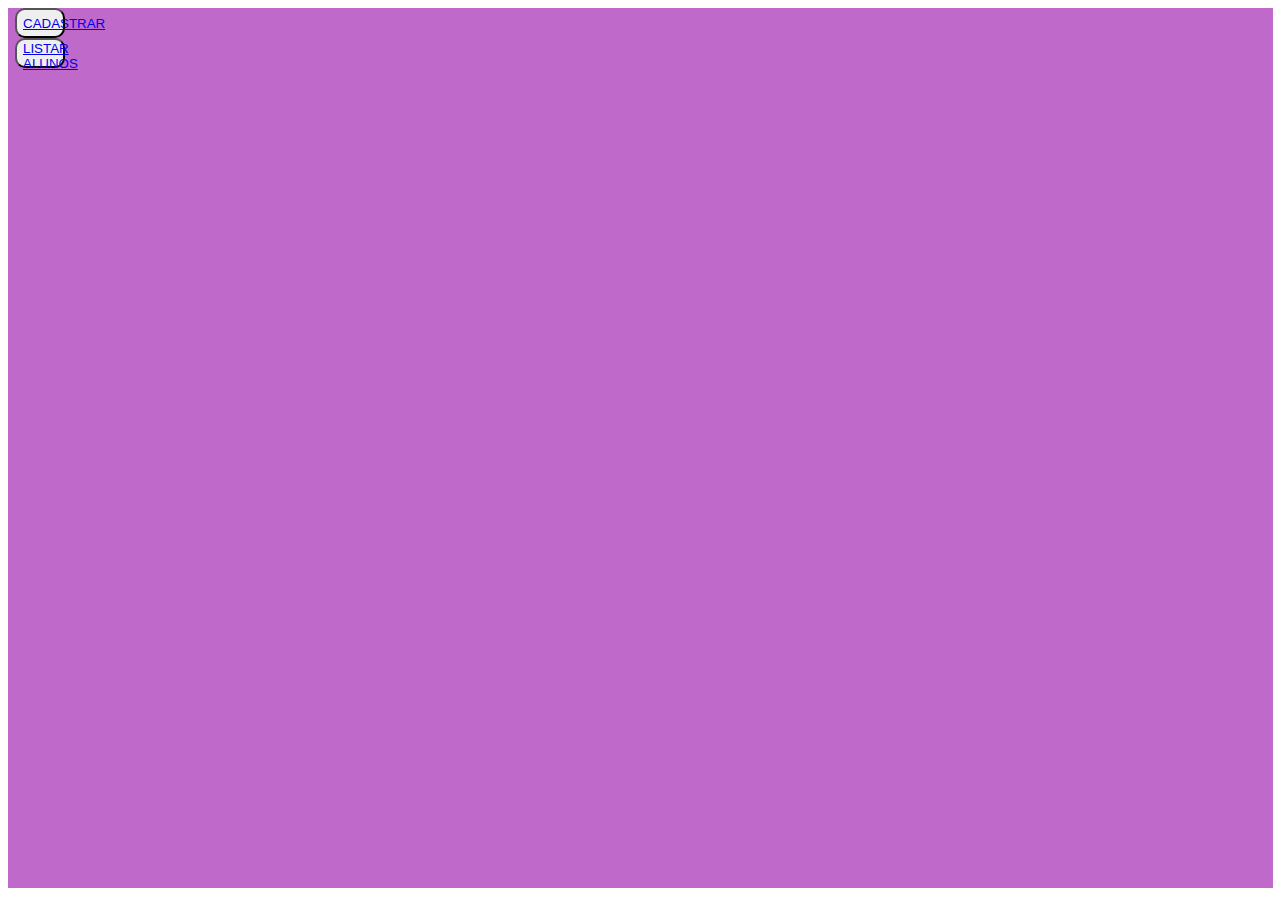
<file: index.html>
<!DOCTYPE html>
<html lang="pt-br">
<head>
    <meta charset="UTF-8">
    <link rel="stylesheet" href="styles.css">
    <meta name="viewport" content="width=device-width, initial-scale=1.0">
    
    <title>Lista</title>
</head>
<body>
    <div class="conteudo">
        <button class= "button"><a href="cadaluno.php">CADASTRAR</a></button>
        <button class= "button"><a href="listaaluno.php">LISTAR ALUNOS</a></button>
    </div>
</body>
</html>
</file>
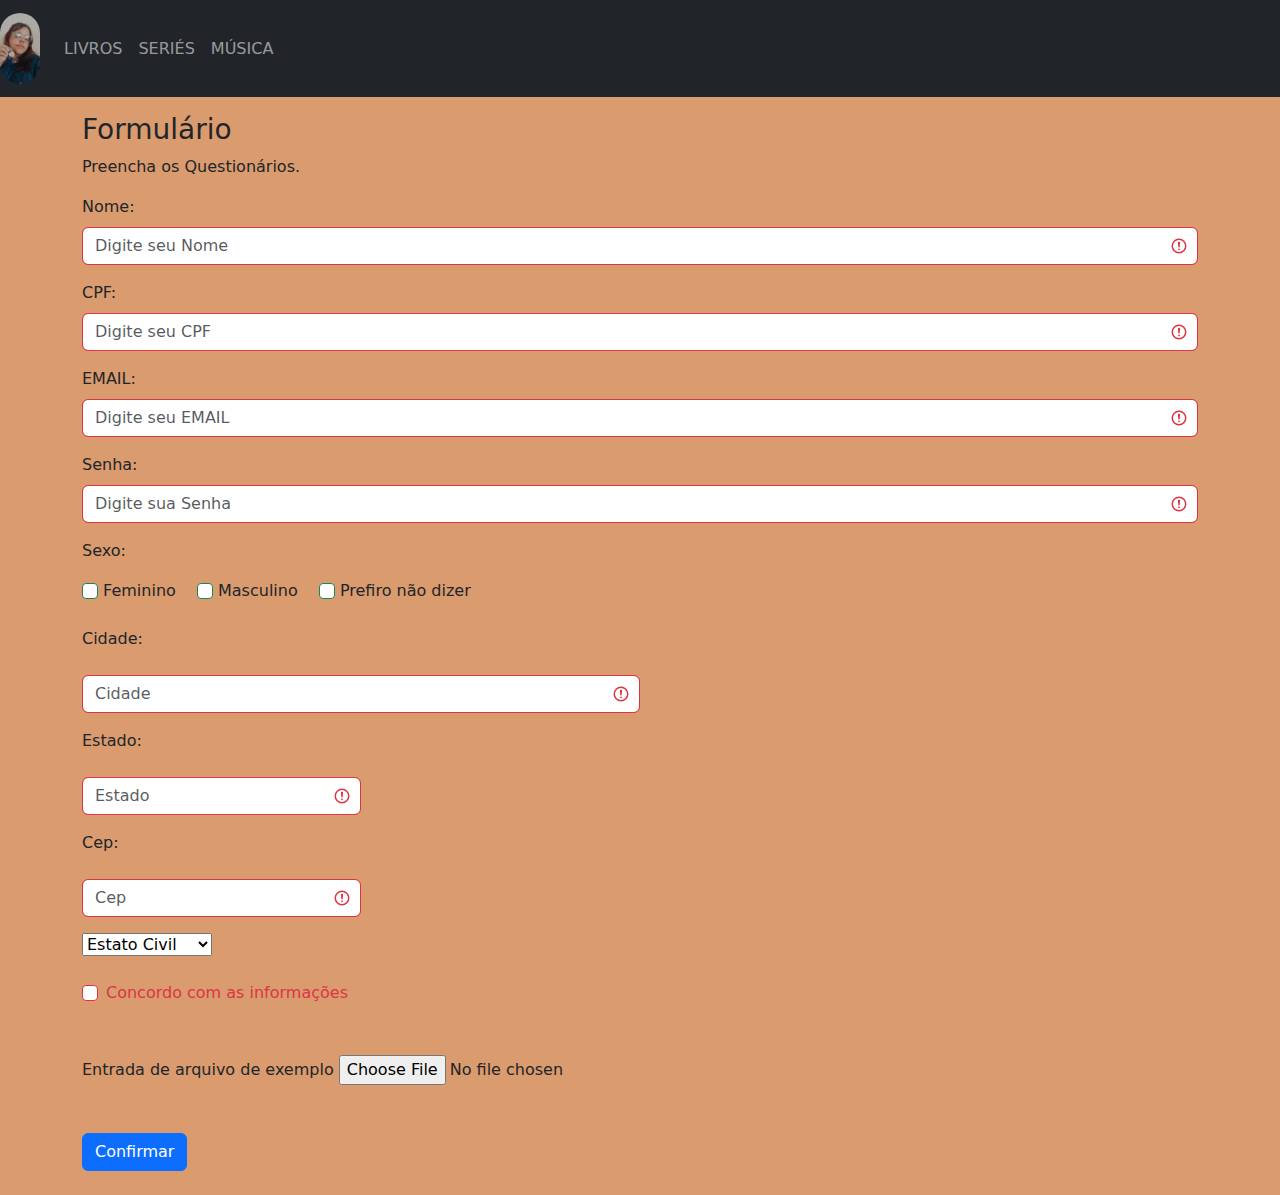
<file: template-bootstrap/index.html>
<!DOCTYPE html>
<html lang="pt-br">
<head>
  <title>FORMULARIO</title>
  <meta charset="utf-8">
  <meta name="viewport" content="width=device-width, initial-scale=1">
  <link href="https://cdn.jsdelivr.net/npm/bootstrap@5.2.3/dist/css/bootstrap.min.css" rel="stylesheet">
  <link rel="stylesheet" href="styles.css">
  <script src="https://cdn.jsdelivr.net/npm/bootstrap@5.2.3/dist/js/bootstrap.bundle.min.js"></script>
</head>
<body> 

    <nav class="navbar navbar-expand-sm bg-dark navbar-dark">
        <a class="navbar-brand" href="#">
          <img src="WhatsApp Image 2023-04-16 at 06.07.39.jpeg" alt="minha foto" style="width:40px;" class="rounded-pill">
        </a>
        
       
        <ul class="navbar-nav">
          <li class="nav-item">
            <a class="nav-link" href="#">LIVROS</a>
          </li>
          <li class="nav-item">
            <a class="nav-link" href="#">SERIÉS</a>
          </li>
          <li class="nav-item">
            <a class="nav-link" href="#">MÚSICA</a>
          </li>
        </ul>
       
        
          
     

      </nav>



    <div class="container mt-3">
        <h3>Formulário</h3>
        <p>Preencha os Questionários.</p>

        <form action="/action_page.php" class="was-validated">
            <div class="mb-3 mt-3">
              <label for="uname" class="form-label">Nome:</label>
              <input type="text" class="form-control" id="name" placeholder="Digite seu Nome" name="name" required>
              <div class="valid-feedback"></div>
            </div>
  
            <form action="/action_page.php" class="was-validated">
              <div class="mb-3 mt-3">
                <label for="uname" class="form-label">CPF:</label>
                <input type="text" class="form-control" id="CPF" placeholder="Digite seu CPF" name="number" required>
                <div class="valid-feedback"></div>
              </div>
  
              <form action="/action_page.php" class="was-validated">
                  <div class="mb-3 mt-3">
                    <label for="uname" class="form-label">EMAIL:</label>
                    <input type="text" class="form-control" id="email" placeholder="Digite seu EMAIL" name="email" required>
                    <div class="valid-feedback"></div>
  
                  </div>
  
  
            <div class="mb-3">
              <label for="pwd" class="form-label">Senha:</label>
              <input type="password" class="form-control" id="pwd" placeholder="Digite sua Senha" name="pswd" required>
              <div class="valid-feedback"></div>
  
            </div>

    
            <p>Sexo:</p>
            <div class="form-check-inline">
                <label class="form-check-label">
                  <input type="checkbox" class="form-check-input" value=""> Feminino
                </label>
              </div>
               
              <div class="form-check-inline">
                <label class="form-check-label">
                  <input type="checkbox" class="form-check-input" value=""> Masculino
                </label>
              </div>
            

              <div class="form-check-inline">
                <label class="form-check-label">
                  <input type="checkbox" class="form-check-input" value="" > Prefiro não dizer
                </label>
              </div>

        <br></br>

        <div class="form-row">
            <div class="col-md-6 mb-3">
              <label for="validationCustom03">Cidade:</label>
              <br></br>
              <input type="text" class="form-control" id="validationCustom03" placeholder="Cidade" required>
             
              </div>

             
              <div class="col-md-3 mb-3">
                <label for="validationCustom04">Estado:</label>
                <br></br>
                <input type="text" class="form-control" id="validationCustom04" placeholder="Estado" required>
             
              </div>

              <div class="col-md-3 mb-3">
                <label for="validationCustom05">Cep:</label>
                <br></br>
                <input type="text" class="form-control" id="validationCustom05" placeholder="Cep" required>
                
              </div>

              <select class="custom-select">
                <option selected>Estato Civil</option>
                <option value="1">Solteiro(a)</option>
                <option value="2">Casado(a)</option>
                <option value="3">Viúvo(a)</option>
                <option value="4">Divorciado(a)</option>

              </select>

              <br></br>

          <div class="form-check">
            <input class="form-check-input" type="checkbox" id="myCheck"  name="remember" required>
            <label class="form-check-label" for="myCheck">Concordo com as informações</label>
            <div class="valid-feedback"></div>
          </div>


          <br></br>

          <form>
            <div class="form-group">
              <label for="exampleFormControlFile1">Entrada de arquivo de exemplo</label>
              <input type="file" class="form-control-file" id="exampleFormControlFile1">
            </div>
          </form>
          <br></br>

        <button type="submit" class="btn btn-primary">Confirmar</button>
        <br></br>
        </form>
      </div>

     




</body>
</html>
</file>
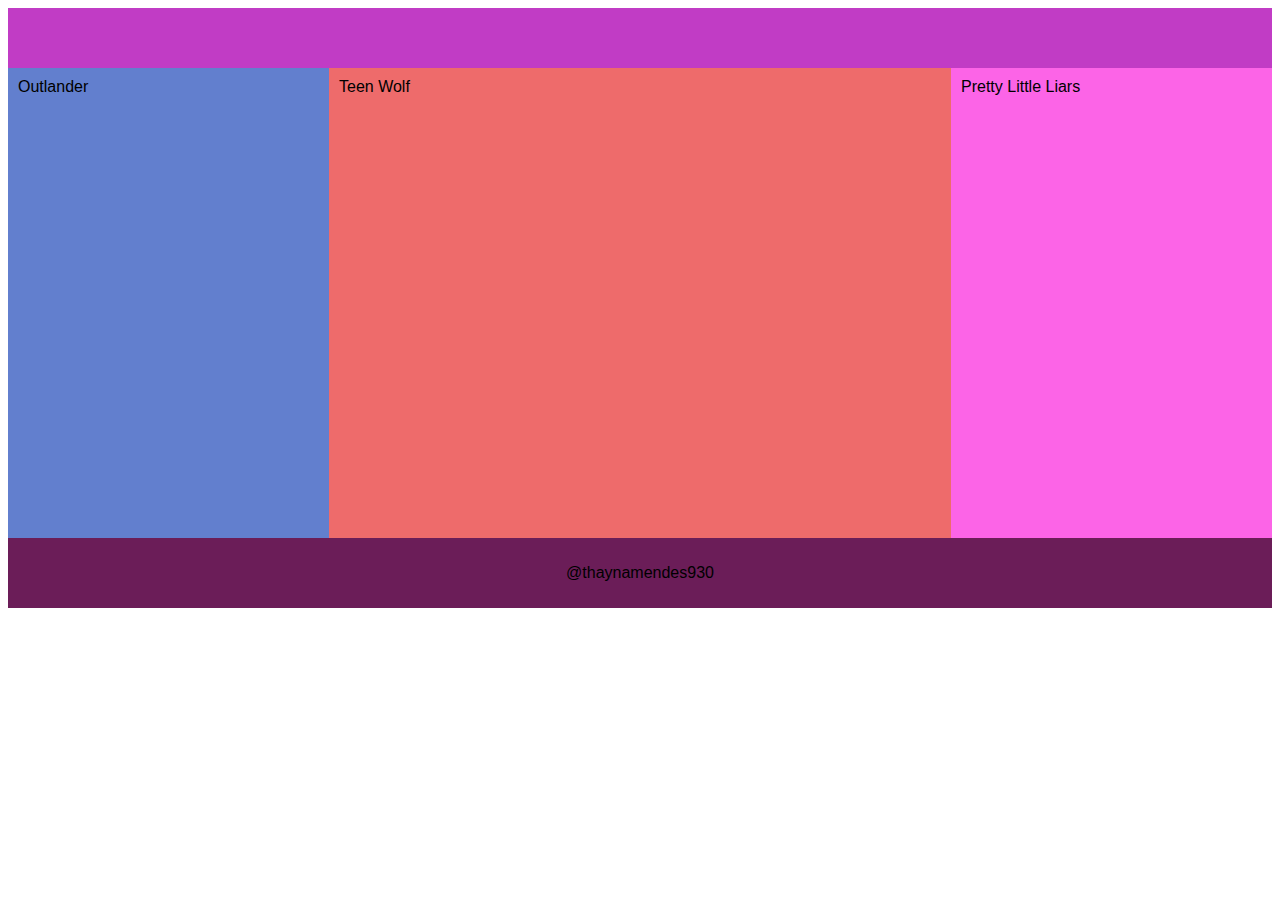
<file: template-bootstrap/template-flexbox/index.html>
<!DOCTYPE html>
<html lang="pt-br">
<head>
    <meta charset="UTF-8">
    <meta http-equiv="X-UA-Compatible" content="IE=edge">
    <meta name="viewport" content="width=device-width, initial-scale=1.0">
    <link rel="stylesheet" href="styles.css">
    <title>FlexBox</title>
</head>
<body>
    <div class="header">
        
      </div>
      
      <div class="row">
        <div class="column side" style="background-color:#627fce;">Outlander</div>
        <div class="column middle" style="background-color:#ee6b6b;">Teen Wolf</div>
        <div class="column side" style="background-color:#fc64e7;">Pretty Little Liars</div>
      </div>
      
      <div class="footer">
        <p>@thaynamendes930</p>
      </div>
      
</body>
</html>
</file>
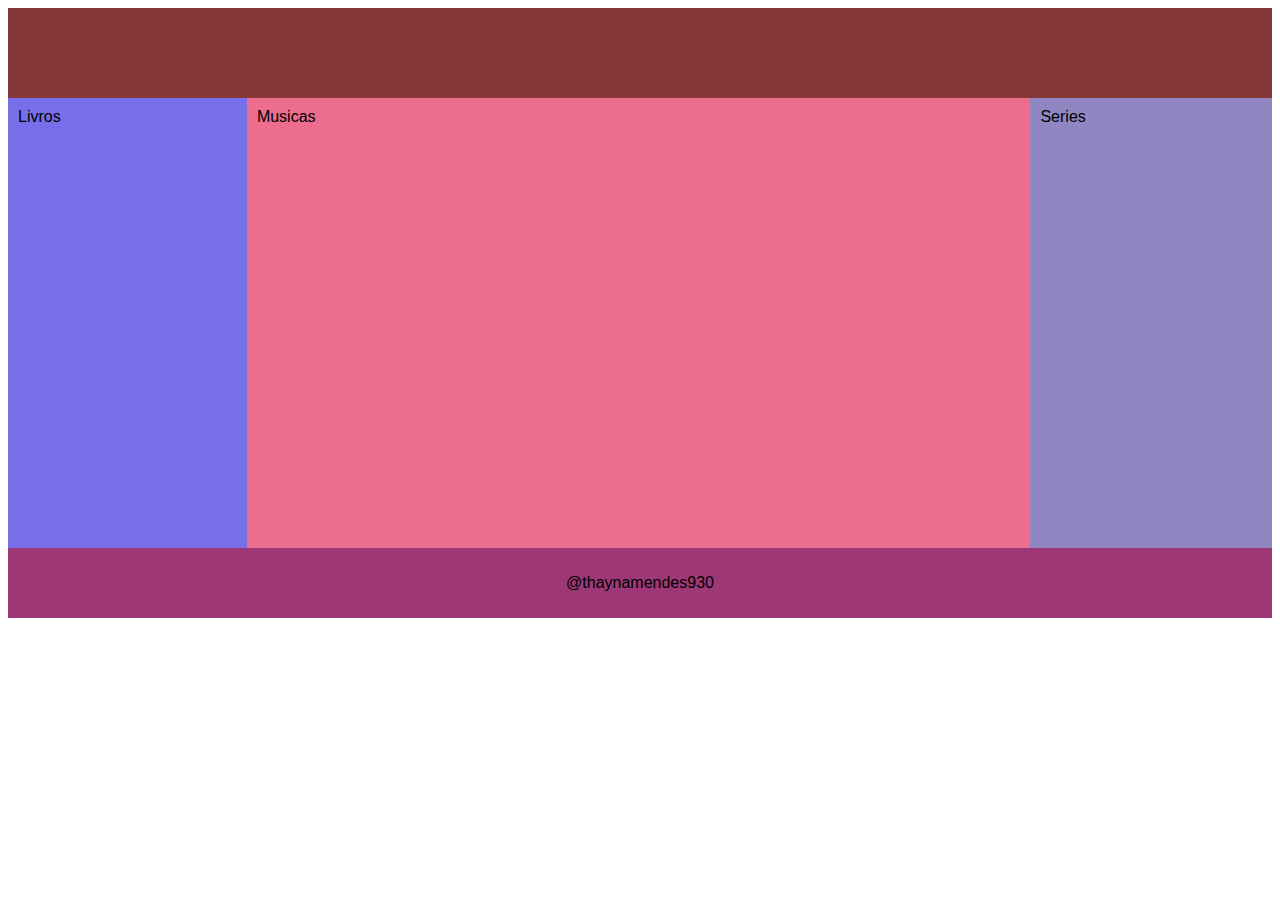
<file: template-bootstrap/template-grid/index.html>
<!DOCTYPE html>
<html lang="en">
<head>
    <meta charset="UTF-8">
    <meta http-equiv="X-UA-Compatible" content="IE=edge">
    <meta name="viewport" content="width=device-width, initial-scale=1.0">
    <link rel="stylesheet" href="styles.css">
    <title>Grid</title>
</head>
<body>

<div class="grid-container">
  <div class="header">
   
  </div>
  
  <div class="left" style="background-color:#776fe9;">Livros</div>
  <div class="middle" style="background-color:#ec6d8d;">Musicas</div>  
  <div class="right" style="background-color:#8f86c2;">Series</div>
  
  <div class="footer">
    <p>@thaynamendes930</p>
  </div>
</div>

    
</body>
</html>
</file>
<file: styles.css>
.body{
    background-color: mediumorchid;
    height: 100vh;
    width: 100%;
    margin: 0%;
    padding: 0%;

}

.topo{
    background-color: rgb(218, 150, 160);
    width: 100%;
    height: 100px;
    display: flex;
    justify-content: flex-end;
    align-items: center;

    position: sticky;
    top:0;
    
}

.conteudo{
    width: 99.5%;
    height: 880px;
    display: flex;
    background-color: rgb(191, 105, 202);
    flex-direction: column;
    padding-left: 7px;
    
}



.rodape{
    width: 100%;
    height: 100px; 
    background-color:rgb(44, 44, 44) ;
    justify-content: center;
    text-align: center;
    align-items: center;
    display: flex;
    color: wheat;
}

h1{
    padding-left: 110px;
    padding-top: 30px;
}



.button{
    width: 50px;
    height: 30px;
    flex-direction: row;
    font-family: Arial, Helvetica, sans-serif;
    border-radius: 10px;
   color: black;
}

.submit{
    width: 350px;
    height: 30px;
    font-family: Arial, Helvetica, sans-serif;
    border-radius: 10px;
   color: black;


}
</file>
<file: template-bootstrap/styles.css>
body{
    background-color: rgb(218, 155, 111);
}
</file>
<file: template-bootstrap/template-flexbox/styles.css>
* {
    box-sizing: border-box;
  }
  
  body {
    font-family: Arial, Helvetica, sans-serif;
  }
  
  
  .header {
    background-color: #c13cc5;
    padding: 30px;
    text-align: center;
    font-size: 35px;
  }
  

  .row {
    display: -webkit-flex;
    display: flex;
  }
  
  
  .column {
    padding: 10px;
    height: 470px; 
  }
  

  .column.side {
     -webkit-flex: 1;
     -ms-flex: 1;
     flex: 1;
  }
  

  .column.middle {
    -webkit-flex: 2;
    -ms-flex: 2;
    flex: 2;
  }

  .footer {
    background-color: #6b1d58;
    padding: 10px;
    text-align: center;
  }
 
  @media (max-width: 600px) {
    .row {
      -webkit-flex-direction: column;
      flex-direction: column;
    }
  }
</file>
<file: template-bootstrap/template-grid/styles.css>
* {
    box-sizing: border-box;
  }
  
  body {
    font-family: Arial, Helvetica, sans-serif;
  }
  
  
  .header {
    height: 90px;
    grid-area: header;
    background-color: #863838;
    padding: 30px;
   
    text-align: center;
    font-size: 35px;
  }

  
 
  .grid-container {
    display: grid;
    grid-template-areas: 
      'header header header header header header' 
      'left middle middle middle middle right' 
      'footer footer footer footer footer footer';
    
  } 
  
  .left,
  .middle,
  .right {
    padding: 10px;
    height: 450px; 
  }
  
 
  .left {
    grid-area: left;
  }
  
 
  .middle {
    grid-area: middle;
  }
  
 
  .right {
    grid-area: right;
  }
  

  .footer {
    grid-area: footer;
    background-color: #9e3776;
    padding: 10px;
    text-align: center;
  }
  
  
  @media (max-width: 600px) {
    .grid-container  {
      grid-template-areas: 
        'header header header header header header' 
        'left left left left left left' 
        'middle middle middle middle middle middle' 
        'right right right right right right' 
        'footer footer footer footer footer footer';
    }
  }
</file>
